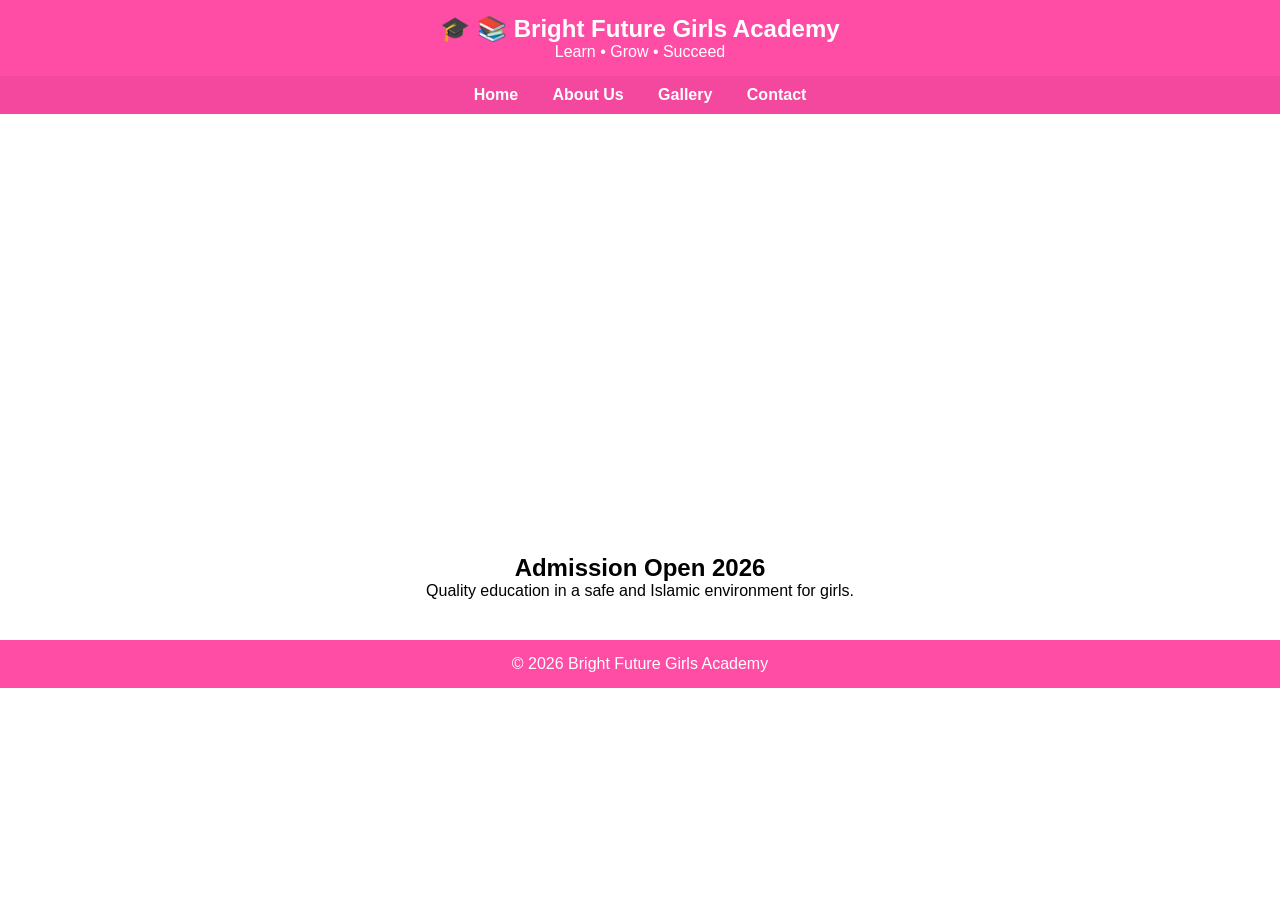
<file: index.html>
<!DOCTYPE html>
<html>
<head>
<title>Bright Future Girls Academy</title>
<link rel="stylesheet" href="style.css">
</head>
<body>

<header>
<h2>🎓 📚 Bright Future Girls Academy</h2>
<p>Learn • Grow • Succeed</p>
</header>

<nav>
<a href="index.html">Home</a>
<a href="about.html">About Us</a>
<a href="gallery.html">Gallery</a>
<a href="contact.html">Contact</a>
</nav>

<div class="hero">
<h1>Welcome To Our Institute</h1>
<h3>Only For Girls</h3>
</div>

<div class="section">
<h2>Admission Open 2026</h2>
<p>Quality education in a safe and Islamic environment for girls.</p>
</div>

<div class="footer">
<p>© 2026 Bright Future Girls Academy</p>
</div>

</body>
</html>
</file>
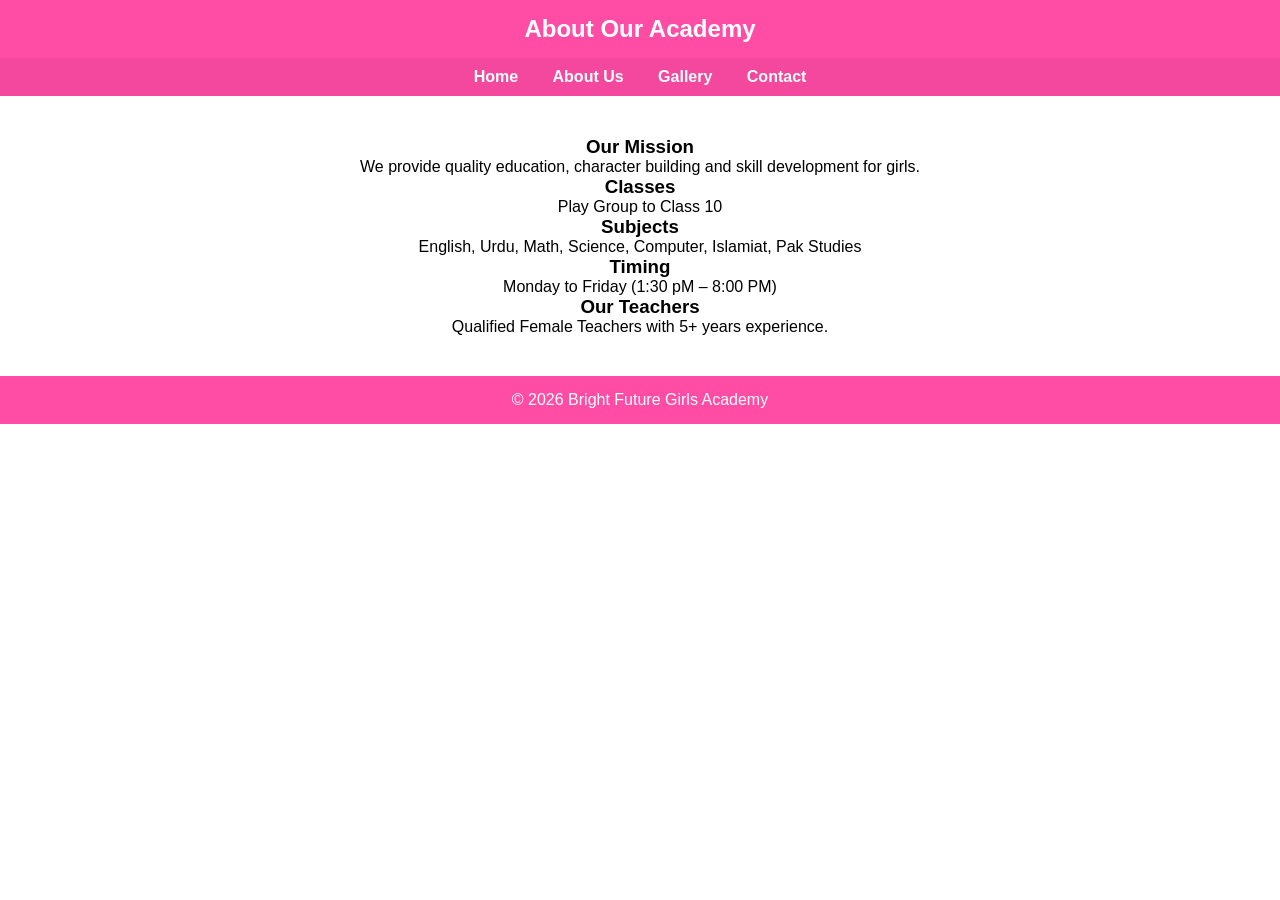
<file: about.html>
<!DOCTYPE html>
<html>
<head>
<title>About Us</title>
<link rel="stylesheet" href="style.css">
</head>
<body>

<header>
<h2>About Our Academy</h2>
</header>

<nav>
<a href="index.html">Home</a>
<a href="about.html">About Us</a>
<a href="gallery.html">Gallery</a>
<a href="contact.html">Contact</a>
</nav>

<div class="section">
<h3>Our Mission</h3>
<p>We provide quality education, character building and skill development for girls.</p>

<h3>Classes</h3>
<p>Play Group to Class 10</p>

<h3>Subjects</h3>
<p>English, Urdu, Math, Science, Computer, Islamiat, Pak Studies</p>

<h3>Timing</h3>
<p>Monday to Friday (1:30 pM – 8:00 PM)</p>

<h3>Our Teachers</h3>
<p>Qualified Female Teachers with 5+ years experience.</p>
</div>

<div class="footer">
<p>© 2026 Bright Future Girls Academy</p>
</div>

</body>
</html>
</file>
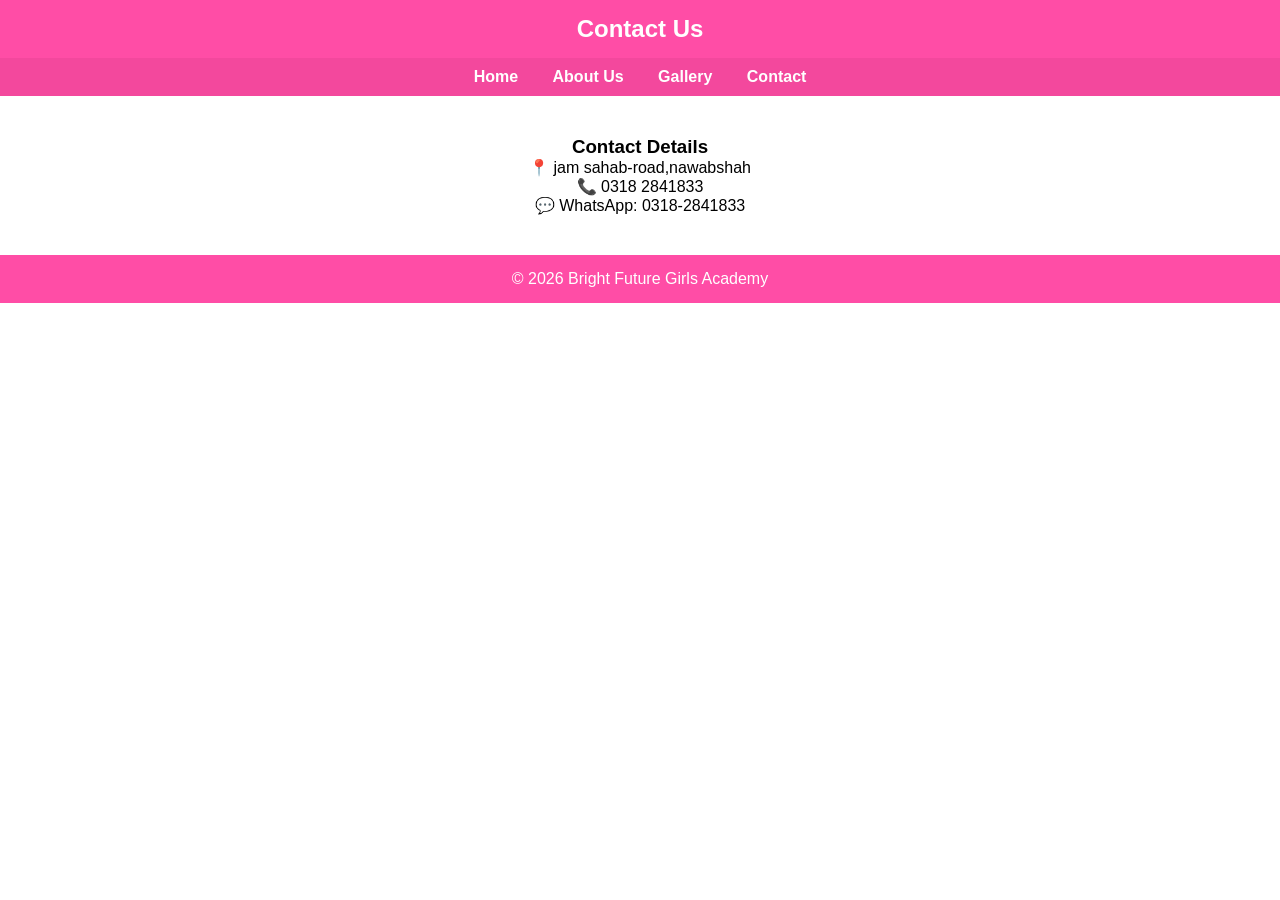
<file: contact.html>
<!DOCTYPE html>
<html>
<head>
<title>Contact Us</title>
<link rel="stylesheet" href="style.css">
<script src="script.js"></script>
</head>
<body>

<header>
<h2>Contact Us</h2>
</header>

<nav>
<a href="index.html">Home</a>
<a href="about.html">About Us</a>
<a href="gallery.html">Gallery</a>
<a href="contact.html">Contact</a>
</nav>

<div class="section">
<h3>Contact Details</h3>
<p>📍 jam sahab-road,nawabshah</p>
<p>📞 0318 2841833</p>
<p>💬 WhatsApp: 0318-2841833</p>
</div>

<div class="footer">
<p>© 2026 Bright Future Girls Academy</p>
</div>

</body>
</html>
</file>
<file: style.css>
*{
    margin:0;
    padding:0;
    box-sizing:border-box;
    font-family: Arial, sans-serif;
}

body{
    background:#fff;
}

header{
    background:#ff4da6;
    padding:15px;
    color:white;
    text-align:center;
}

nav{
    background:#f3489d;
    text-align:center;
    padding:10px;
}

nav a{
    color:white;
    text-decoration:none;
    margin:0 15px;
    font-weight:bold;
}

nav a:hover{
    color:black;
}

.hero{
    background:url('https://images.unsplash.com/photo-1588072432836-e10032774350') no-repeat center/cover;
    height:400px;
    display:flex;
    justify-content:center;
    align-items:center;
    color:white;
    text-align:center;
    flex-direction:column;
}

.hero h1{
    font-size:40px;
}

.section{
    padding:40px 20px;
    text-align:center;
}

.footer{
    background:#ff4da6;
    color:white;
    text-align:center;
    padding:15px;
}

.gallery{
    display:grid;
    grid-template-columns:repeat(auto-fit,minmax(200px,1fr));
    gap:15px;
    padding:20px;
}

.gallery img{
    width:100%;
    border-radius:10px;
}
</file>
